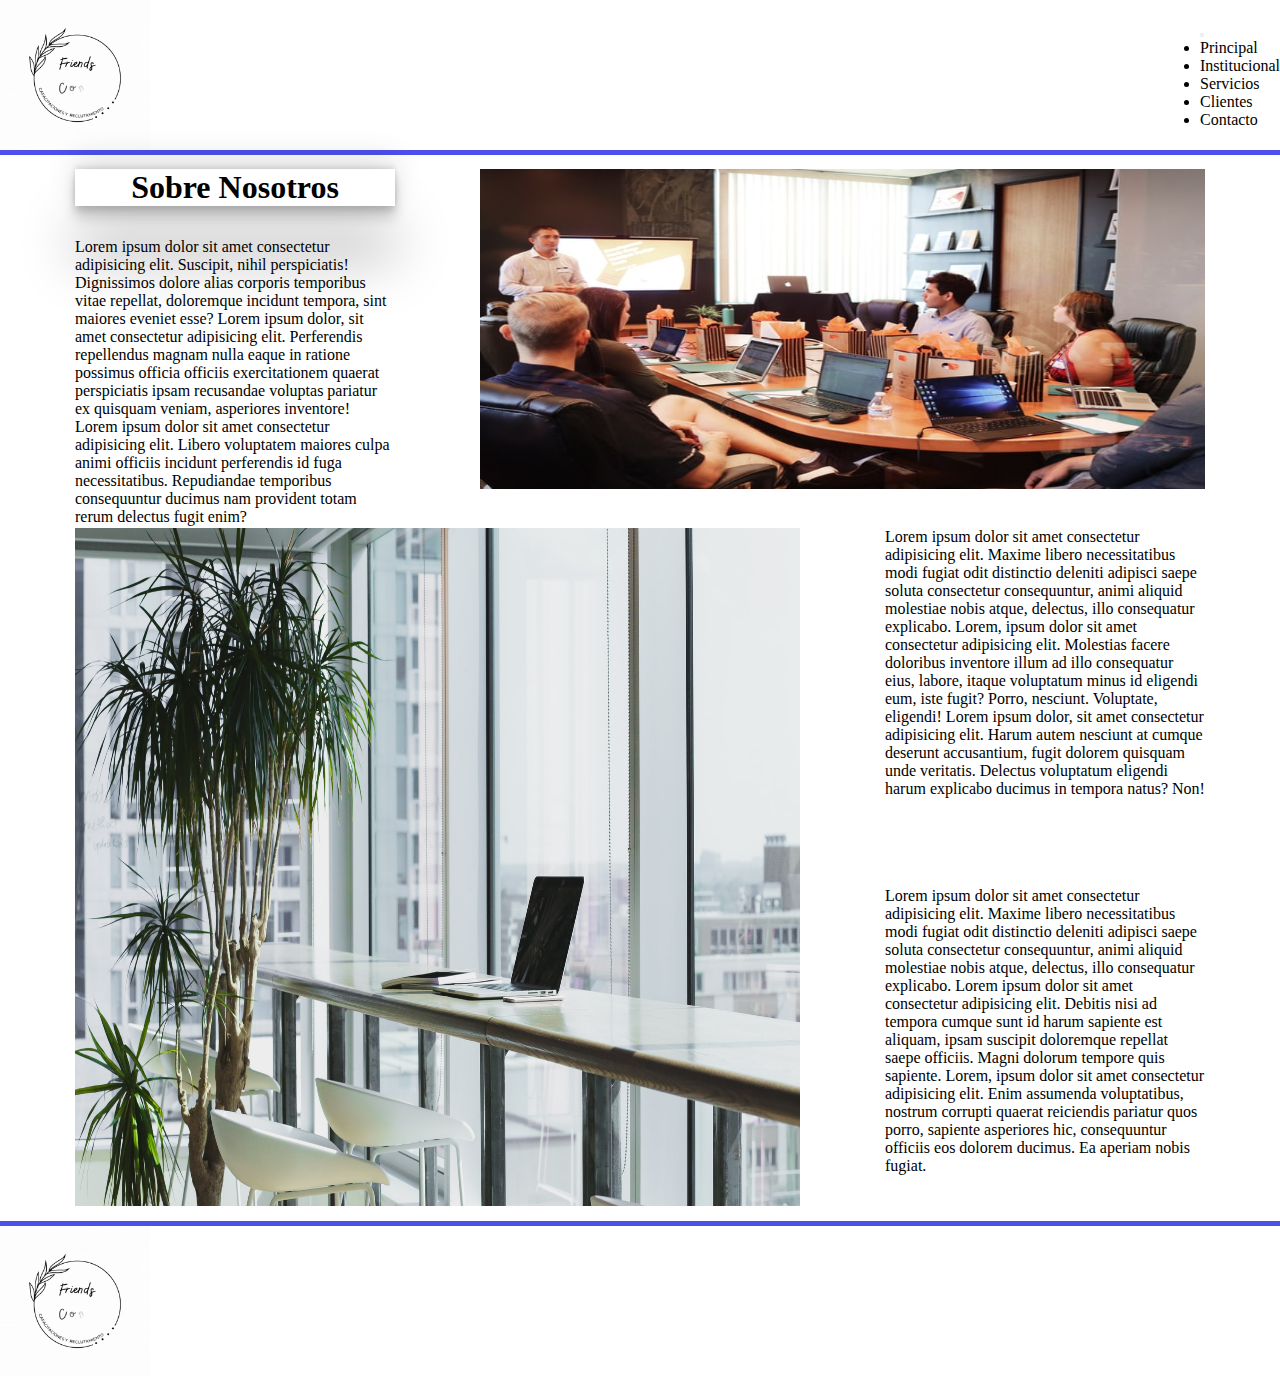
<file: index.html>
<!DOCTYPE html>
<html lang="en">
<head>
    <meta charset="UTF-8">
    <meta http-equiv="X-UA-Compatible" content="IE=edge">
    <meta name="viewport" content="width=device-width, initial-scale=1.0">
    <link href="https://cdn.jsdelivr.net/npm/bootstrap@5.2.0/dist/css/bootstrap.min.css" rel="stylesheet" integrity="sha384-gH2yIJqKdNHPEq0n4Mqa/HGKIhSkIHeL5AyhkYV8i59U5AR6csBvApHHNl/vI1Bx" crossorigin="anonymous">
    <link rel="stylesheet" href="./Css/style.css">
    <title>Consultora Friends</title>
</head>
<body>
    <div>
        <!-- inicio de header + nav --> 
        <header class="header">
            <img class="logo-img" src="./images/Friends.gif" alt="logo">
            
        <nav class="navbar navbar-expand-lg bg-light">
            <div class="container-fluid">
                <a class="navbar-brand" href="#"></a>
                <button class="navbar-toggler" type="button" data-bs-toggle="collapse" data-bs-target="#navbarNav" aria-controls="navbarNav" aria-expanded="false" aria-label="Toggle navigation">
                    <span class="navbar-toggler-icon"></span>
                </button>
                <div class="collapse navbar-collapse" id="navbarNav">
                    <ul class="navbar-nav">
                    <li class="nav-item">
                        <a class="nav-link active" aria-current="page" href="./index.html">Principal</a>
                    </li>
                    <li class="nav-item">
                        <a class="nav-link active" href="./pages/Institucional.html">Institucional</a>
                    </li>
                    <li class="nav-item">
                        <a class="nav-link active" href="./pages/Servicios.html">Servicios</a>
                    </li>
                    <li class="nav-item">
                        <a class="nav-link active" href="./pages/Clientes.html">Clientes</a>
                    </li>
                    <li class="nav-item">
                        <a class="nav-link active" href="./pages/Contacto.html">Contacto</a>
                    </li>
                    </ul>
                </div>
            </div>
        </nav>
        </header>
        <!-- cierre de header + nav -->

        <!-- inicio de main --> 
        <main class="main-index">
            <div id="hijo_uno">
                <h1>Sobre Nosotros</h1>
                <p>Lorem ipsum dolor sit amet consectetur adipisicing elit. Suscipit, nihil perspiciatis! Dignissimos dolore alias corporis temporibus vitae repellat, doloremque incidunt tempora, sint maiores eveniet esse? Lorem ipsum dolor, sit amet consectetur adipisicing elit. Perferendis repellendus magnam nulla eaque in ratione possimus officia officiis exercitationem quaerat perspiciatis ipsam recusandae voluptas pariatur ex quisquam veniam, asperiores inventore! Lorem ipsum dolor sit amet consectetur adipisicing elit. Libero voluptatem maiores culpa animi officiis incidunt perferendis id fuga necessitatibus. Repudiandae temporibus consequuntur ducimus nam provident totam rerum delectus fugit enim?</p>
            </div>    
            <div id="hijo_dos"> 
                <img src="./images/fondo.jpg" alt="images">
            </div>
            <div id="hijo_tres">
                <img src="./images/Institucional-2.jpg" alt="images">
            </div>   
            <div id="hijo_cuatro">
                <p>Lorem ipsum dolor sit amet consectetur adipisicing elit. Maxime libero necessitatibus modi fugiat odit distinctio deleniti adipisci saepe soluta consectetur consequuntur, animi aliquid molestiae nobis atque, delectus, illo consequatur explicabo. Lorem, ipsum dolor sit amet consectetur adipisicing elit. Molestias facere doloribus inventore illum ad illo consequatur eius, labore, itaque voluptatum minus id eligendi eum, iste fugit? Porro, nesciunt. Voluptate, eligendi! Lorem ipsum dolor, sit amet consectetur adipisicing elit. Harum autem nesciunt at cumque deserunt accusantium, fugit dolorem quisquam unde veritatis. Delectus voluptatum eligendi harum explicabo ducimus in tempora natus? Non!</p>
            </div>   
            <div id="hijo_cinco">
                <p>Lorem ipsum dolor sit amet consectetur adipisicing elit. Maxime libero necessitatibus modi fugiat odit distinctio deleniti adipisci saepe soluta consectetur consequuntur, animi aliquid molestiae nobis atque, delectus, illo consequatur explicabo. Lorem ipsum dolor sit amet consectetur adipisicing elit. Debitis nisi ad tempora cumque sunt id harum sapiente est aliquam, ipsam suscipit doloremque repellat saepe officiis. Magni dolorum tempore quis sapiente. Lorem, ipsum dolor sit amet consectetur adipisicing elit. Enim assumenda voluptatibus, nostrum corrupti quaerat reiciendis pariatur quos porro, sapiente asperiores hic, consequuntur officiis eos dolorem ducimus. Ea aperiam nobis fugiat.</p>
            </div>
        </main>
        <!-- cierre de main -->

        <!-- inicio de footer --> 
        <footer>
            <img class="logo-img" src="./images/Friends.gif" alt="logo">
            
            <div>
                <i class="bi bi-facebook"></i>
                <i class="bi bi-whatsapp"></i>
                <i class="bi bi-instagram"></i>
            </div>
        </footer>
        <!-- cierre de footer -->
    </div>

    <script src="https://cdn.jsdelivr.net/npm/bootstrap@5.2.0/dist/js/bootstrap.bundle.min.js" integrity="sha384-A3rJD856KowSb7dwlZdYEkO39Gagi7vIsF0jrRAoQmDKKtQBHUuLZ9AsSv4jD4Xa" crossorigin="anonymous"></script>
</body>
</html>
</file>
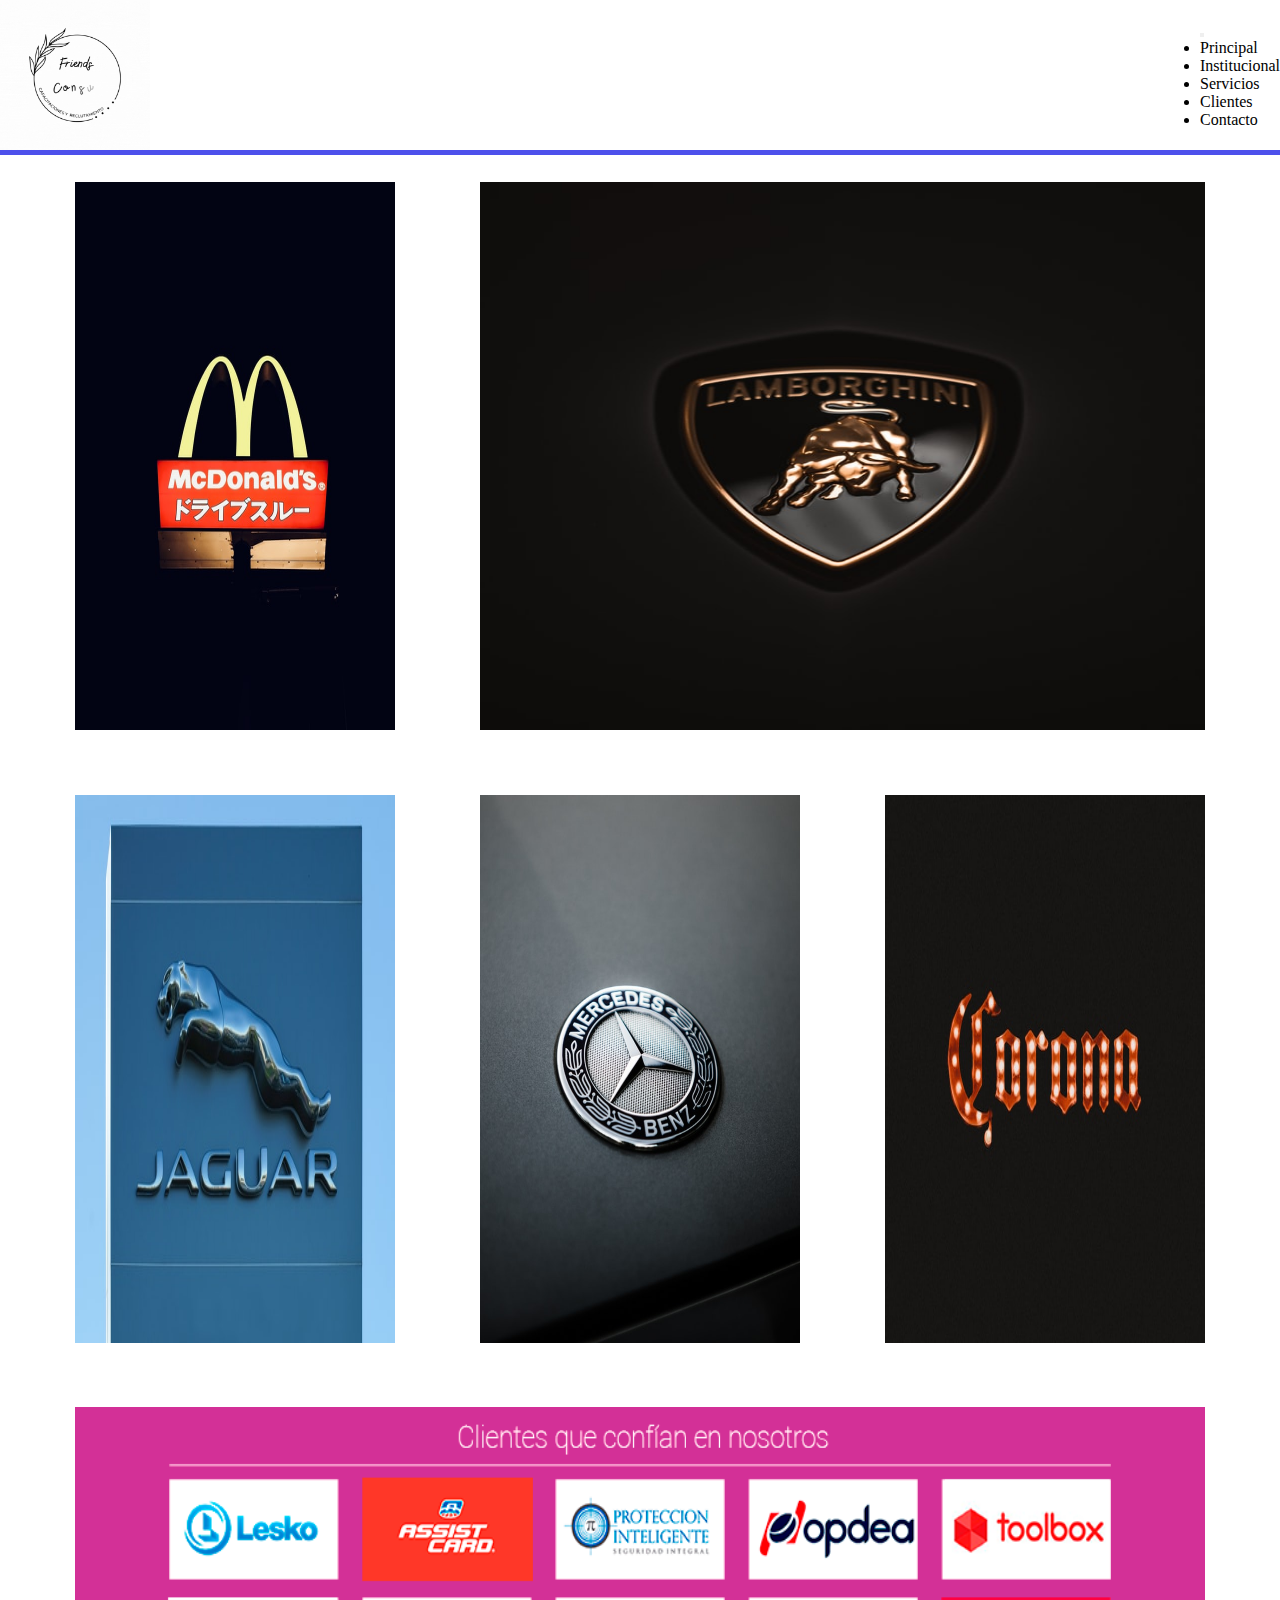
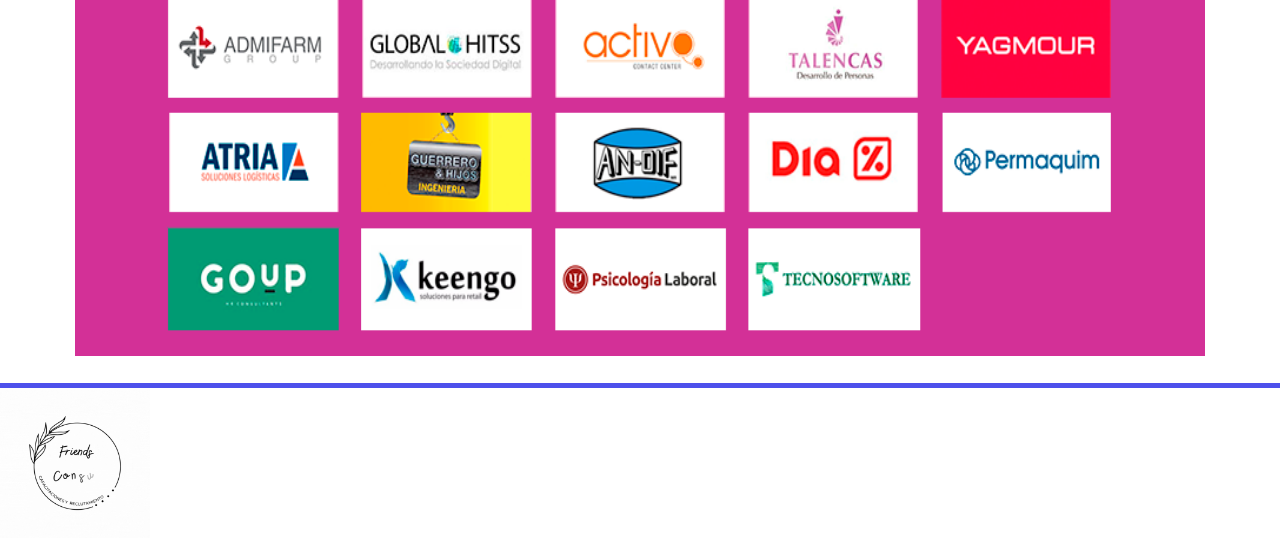
<file: pages/Clientes.html>
<!DOCTYPE html>
<html lang="en">
<head>
    <meta charset="UTF-8">
    <meta http-equiv="X-UA-Compatible" content="IE=edge">
    <meta name="viewport" content="width=device-width, initial-scale=1.0">
    <link href="https://cdn.jsdelivr.net/npm/bootstrap@5.2.0/dist/css/bootstrap.min.css" rel="stylesheet" integrity="sha384-gH2yIJqKdNHPEq0n4Mqa/HGKIhSkIHeL5AyhkYV8i59U5AR6csBvApHHNl/vI1Bx" crossorigin="anonymous">
    <link rel="stylesheet" href="../Css/style.css">
    <title>Clientes</title>
</head>
<body>
    <!-- inicio de header + nav --> 
    <div>
        <header class="header">
            <img class="logo-img" src="../images/Friends.gif" alt="logo">
            <nav class="navbar navbar-expand-lg bg-light">
                <div class="container-fluid">
                    <a class="navbar-brand" href="#"></a>
                    <button class="navbar-toggler" type="button" data-bs-toggle="collapse" data-bs-target="#navbarNav" aria-controls="navbarNav" aria-expanded="false" aria-label="Toggle navigation">
                        <span class="navbar-toggler-icon"></span>
                    </button>
                    <div class="collapse navbar-collapse" id="navbarNav">
                        <ul class="navbar-nav">
                        <li class="nav-item">
                            <a class="nav-link active" aria-current="page" href="../index.html">Principal</a>
                        </li>
                        <li class="nav-item">
                            <a class="nav-link" href="./Institucional.html">Institucional</a>
                        </li>
                        <li class="nav-item">
                            <a class="nav-link" href="./Servicios.html">Servicios</a>
                        </li>
                        <li class="nav-item">
                            <a class="nav-link" href="./Clientes.html">Clientes</a>
                        </li>
                        <li class="nav-item">
                            <a class="nav-link" href="./Contacto.html">Contacto</a>
                        </li>
                        </ul>
                    </div>
                </div>
            </nav>
        </header>
        <!-- cierre de header + nav -->
        
        <!-- inicio de main --> 
        <main class="main-clientes">
            <div id="hijo_cuatro">
                <img src="../images/cedric-streit-H7qMwOxf6Z8-unsplash.jpg" alt="images">
            </div>
            <div id="hijo_dos">
                <img src="../images/chris-kursikowski-ze5wHM9kplc-unsplash.jpg" alt="images">
            </div>
            <div id="hijo_seis"> 
                <img src="../images/clientes.png" alt="images">
            </div>
            <div id="hijo_1">
                <img src="../images/hu-jiarui-Luhg-tamGfA-unsplash.jpg" alt="images">
            </div>
            <div id="hijo_cinco">
                <img src="../images/samuel-regan-asante-g4F_ubfTKbU-unsplash.jpg" alt="images">
            </div>
            <div id="hijo_tres">
                <img src="../images/viktor-forgacs-MGVLBuXS6Ic-unsplash (1).jpg" alt="images">
            </div>
        </main>
        <!-- cierre de main -->

        <!-- inicio de footer --> 
        <footer class="footer">
            <div>
                <img class="logo-img" src="../images/Friends.gif" alt="logo">
            </div>

        </footer>
        <!-- cierre de footer -->

    </div>
    <script src="https://cdn.jsdelivr.net/npm/bootstrap@5.2.0/dist/js/bootstrap.bundle.min.js" integrity="sha384-A3rJD856KowSb7dwlZdYEkO39Gagi7vIsF0jrRAoQmDKKtQBHUuLZ9AsSv4jD4Xa" crossorigin="anonymous"></script>
</body>
</html>
</file>
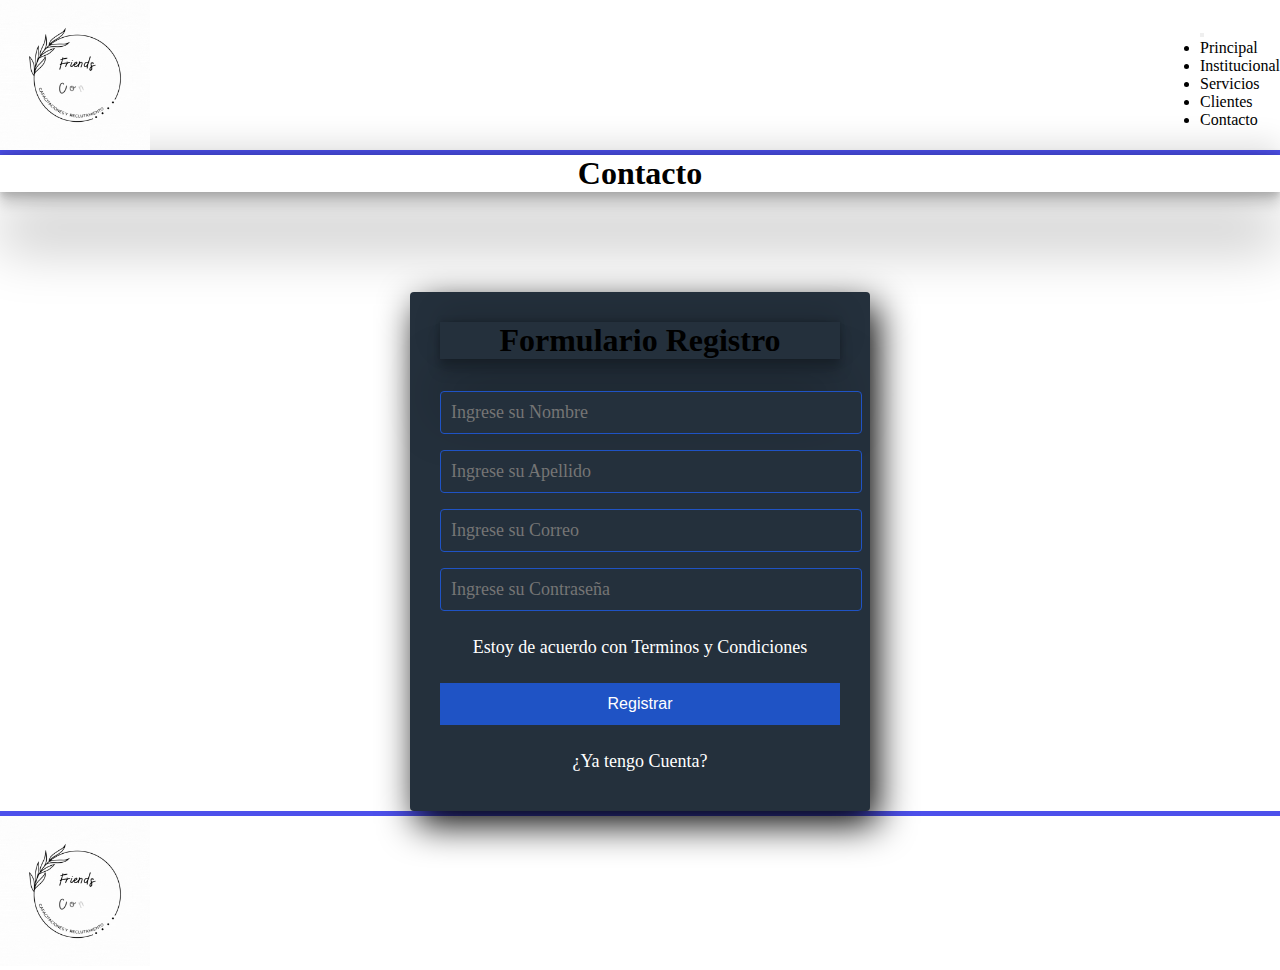
<file: pages/Contacto.html>
<!DOCTYPE html>
<html lang="en">
<head>
    <meta charset="UTF-8">
    <meta http-equiv="X-UA-Compatible" content="IE=edge">
    <meta name="viewport" content="width=device-width, initial-scale=1.0">
    <link href="https://cdn.jsdelivr.net/npm/bootstrap@5.2.0/dist/css/bootstrap.min.css" rel="stylesheet" integrity="sha384-gH2yIJqKdNHPEq0n4Mqa/HGKIhSkIHeL5AyhkYV8i59U5AR6csBvApHHNl/vI1Bx" crossorigin="anonymous">
    <link rel="stylesheet" href="../Css/style.css">
    <title>Contacto</title>
</head>
<body>
    <div>
        <!-- inicio de header + nav -->
        <header class="header">
            <img class="logo-img" src="../images/Friends.gif" alt="logo">
        
            <nav class="navbar navbar-expand-lg bg-light">
                <div class="container-fluid">
                    <a class="navbar-brand" href="#"></a>
                    <button class="navbar-toggler" type="button" data-bs-toggle="collapse" data-bs-target="#navbarNav" aria-controls="navbarNav" aria-expanded="false" aria-label="Toggle navigation">
                        <span class="navbar-toggler-icon"></span>
                    </button>
                    <div class="collapse navbar-collapse" id="navbarNav">
                        <ul class="navbar-nav">
                        <li class="nav-item">
                            <a class="nav-link active" aria-current="page" href="../index.html">Principal</a>
                        </li>
                        <li class="nav-item">
                            <a class="nav-link" href="./Institucional.html">Institucional</a>
                        </li>
                        <li class="nav-item">
                            <a class="nav-link" href="./Servicios.html">Servicios</a>
                        </li>
                        <li class="nav-item">
                            <a class="nav-link" href="./Clientes.html">Clientes</a>
                        </li>
                        <li class="nav-item">
                            <a class="nav-link" href="./Contacto.html">Contacto</a>
                        </li>
                        </ul>
                    </div>
                </div>
            </nav>
        </header>
        <!-- cierre de header + nav -->

        <!-- inicio de main -->
        <main class="main-contacto">
            <div>
                <div><h1>Contacto</h1>
                    <section class="form-register" >
                        <h1>Formulario Registro</h1>
                        <input class="controls" type="text" name="nombres" id="nombres" placeholder="Ingrese su Nombre">
                        <input class="controls" type="text" name="apellidos" id="apellidos" placeholder="Ingrese su Apellido">
                        <input class="controls" type="email" name="correo" id="correo" placeholder="Ingrese su Correo">
                        <input class="controls" type="password" name="correo" id="correo" placeholder="Ingrese su Contraseña">
                        <p>Estoy de acuerdo con <a href="#">Terminos y Condiciones</a></p>
                        <input class="botons" type="submit" value="Registrar">
                        <p><a href="#">¿Ya tengo Cuenta?</a></p>
                    </section>
                </div>
            </div>
        </main>
        <!-- cierre de main -->

        <!-- inicio de footer --> 
        <footer class="footer">
            <div>
                <img class="logo-img" src="../images/Friends.gif" alt="logo">
            </div>

        </footer>
        <!-- cierre de footer -->

    </div>
    <script src="https://cdn.jsdelivr.net/npm/bootstrap@5.2.0/dist/js/bootstrap.bundle.min.js" integrity="sha384-A3rJD856KowSb7dwlZdYEkO39Gagi7vIsF0jrRAoQmDKKtQBHUuLZ9AsSv4jD4Xa" crossorigin="anonymous"></script>
</body>
</html>
</file>
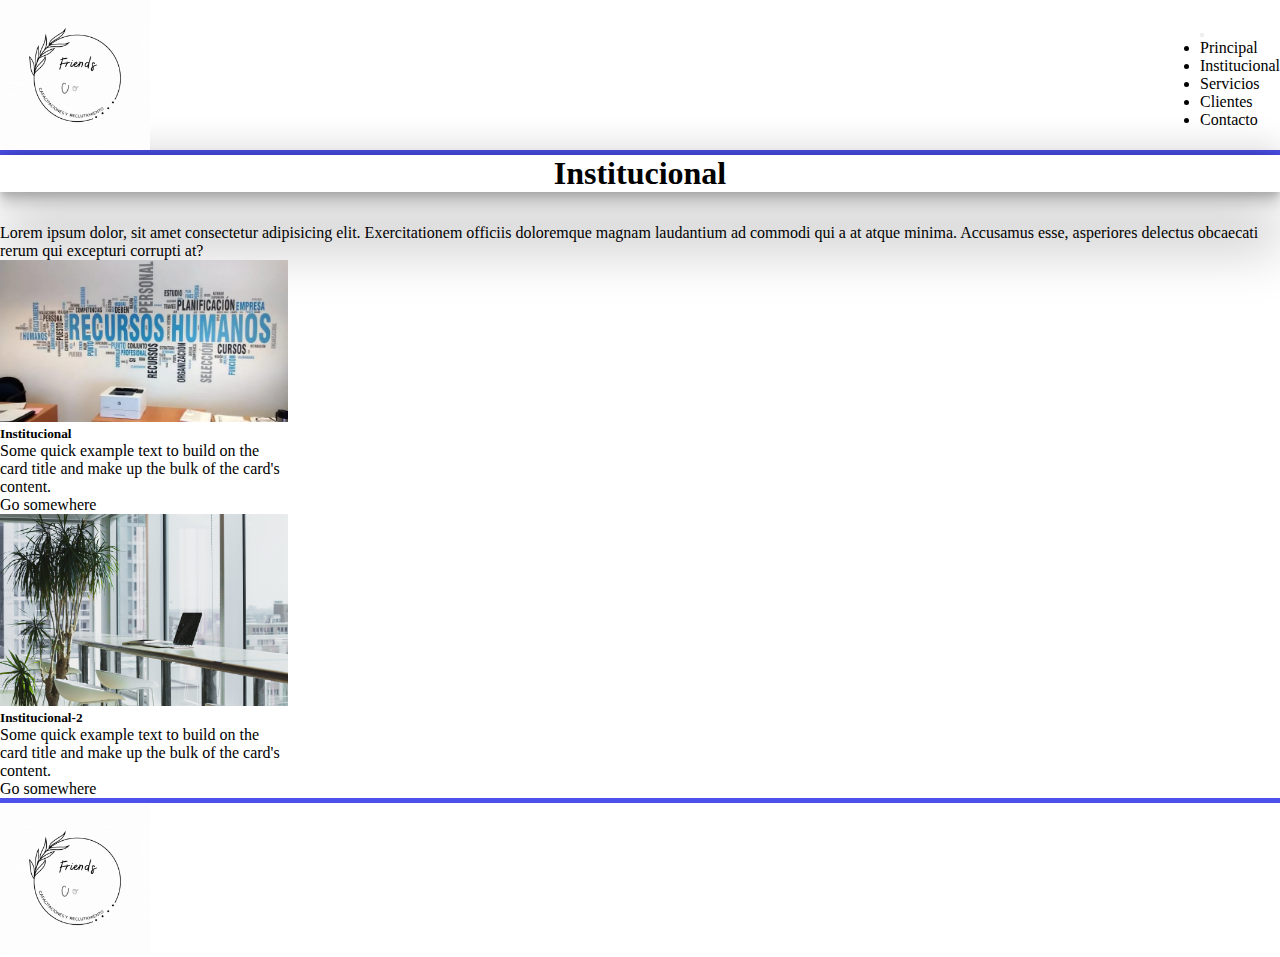
<file: pages/Institucional.html>
<!DOCTYPE html>
<html lang="en">
<head>
    <meta charset="UTF-8">
    <meta http-equiv="X-UA-Compatible" content="IE=edge">
    <meta name="viewport" content="width=device-width, initial-scale=1.0">
    <link href="https://cdn.jsdelivr.net/npm/bootstrap@5.2.0/dist/css/bootstrap.min.css" rel="stylesheet" integrity="sha384-gH2yIJqKdNHPEq0n4Mqa/HGKIhSkIHeL5AyhkYV8i59U5AR6csBvApHHNl/vI1Bx" crossorigin="anonymous">
    <link rel="stylesheet" href="../Css/style.css">
    <title>Institucional</title>
</head>
<body>
    <div>
        <header class="header">
            <img class="logo-img" src="../images/Friends.gif" alt="logo">
        
            <nav class="navbar navbar-expand-lg bg-light">
                <div class="container-fluid">
                    <a class="navbar-brand" href="#"></a>
                    <button class="navbar-toggler" type="button" data-bs-toggle="collapse" data-bs-target="#navbarNav" aria-controls="navbarNav" aria-expanded="false" aria-label="Toggle navigation">
                        <span class="navbar-toggler-icon"></span>
                    </button>
                    <div class="collapse navbar-collapse" id="navbarNav">
                        <ul class="navbar-nav">
                        <li class="nav-item">
                            <a class="nav-link active" aria-current="page" href="../index.html">Principal</a>
                        </li>
                        <li class="nav-item">
                            <a class="nav-link" href="./Institucional.html">Institucional</a>
                        </li>
                        <li class="nav-item">
                            <a class="nav-link" href="./Servicios.html">Servicios</a>
                        </li>
                        <li class="nav-item">
                            <a class="nav-link" href="./Clientes.html">Clientes</a>
                        </li>
                        <li class="nav-item">
                            <a class="nav-link" href="./Contacto.html">Contacto</a>
                        </li>
                        </ul>
                    </div>
                </div>
            </nav>
        </header>

        <main class="main-institucional">
            <div>
                <h1>Institucional</h1>
                <p>Lorem ipsum dolor, sit amet consectetur adipisicing elit. Exercitationem officiis doloremque magnam laudantium ad commodi qui a at atque minima. Accusamus esse, asperiores delectus obcaecati rerum qui excepturi corrupti at?</p>
            </div>
            <div class="d-flex justify-content-around">
            <div class="card-1" style="width: 18rem;">
                <img src="../images/institucional.png" class="card-img-top" alt="images>
                <div class="card-body">
                <h5 class="card-title">Institucional</h5>
                <p class="card-text">Some quick example text to build on the card title and make up the bulk of the card's content.</p>
                <a href="#" class="btn btn-primary">Go somewhere</a>
                </div>
            </div>
            <div class="card-2" style="width: 18rem;">
                <img src="../images/Institucional-2.jpg" class="card-img-top" alt="images>
                <div class="card-body">
                <h5 class="card-title">Institucional-2</h5>
                <p class="card-text">Some quick example text to build on the card title and make up the bulk of the card's content.</p>
                <a href="#" class="btn btn-primary">Go somewhere</a>
                </div>
            </div>
            </div>
        </main>
        <!-- inicio de footer --> 
        <footer class="footer">
            <div>
                <img class="logo-img" src="../images/Friends.gif" alt="logo">
            </div>

        </footer>
        <!-- cierre de footer -->

    </div>
<script src="https://cdn.jsdelivr.net/npm/bootstrap@5.2.0/dist/js/bootstrap.bundle.min.js" integrity="sha384-A3rJD856KowSb7dwlZdYEkO39Gagi7vIsF0jrRAoQmDKKtQBHUuLZ9AsSv4jD4Xa" crossorigin="anonymous"></script>
</body>
</html>
</file>
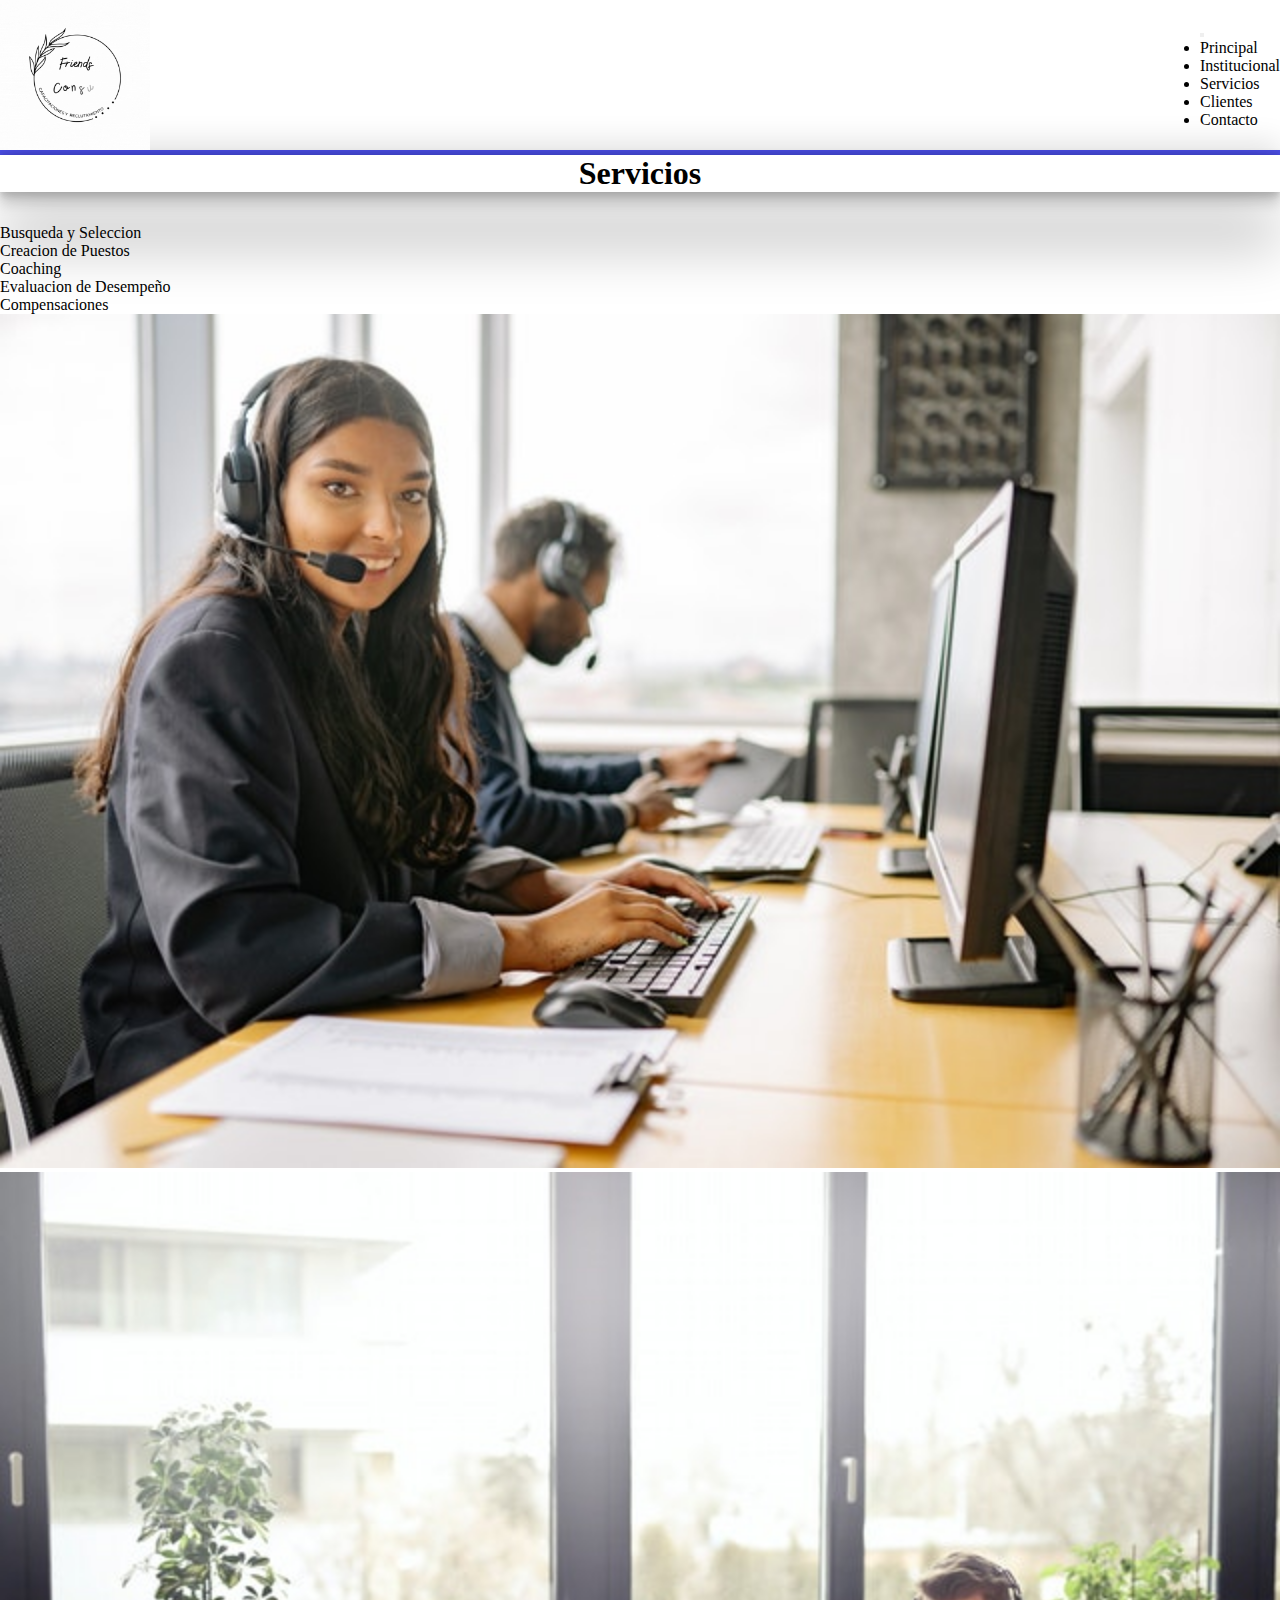
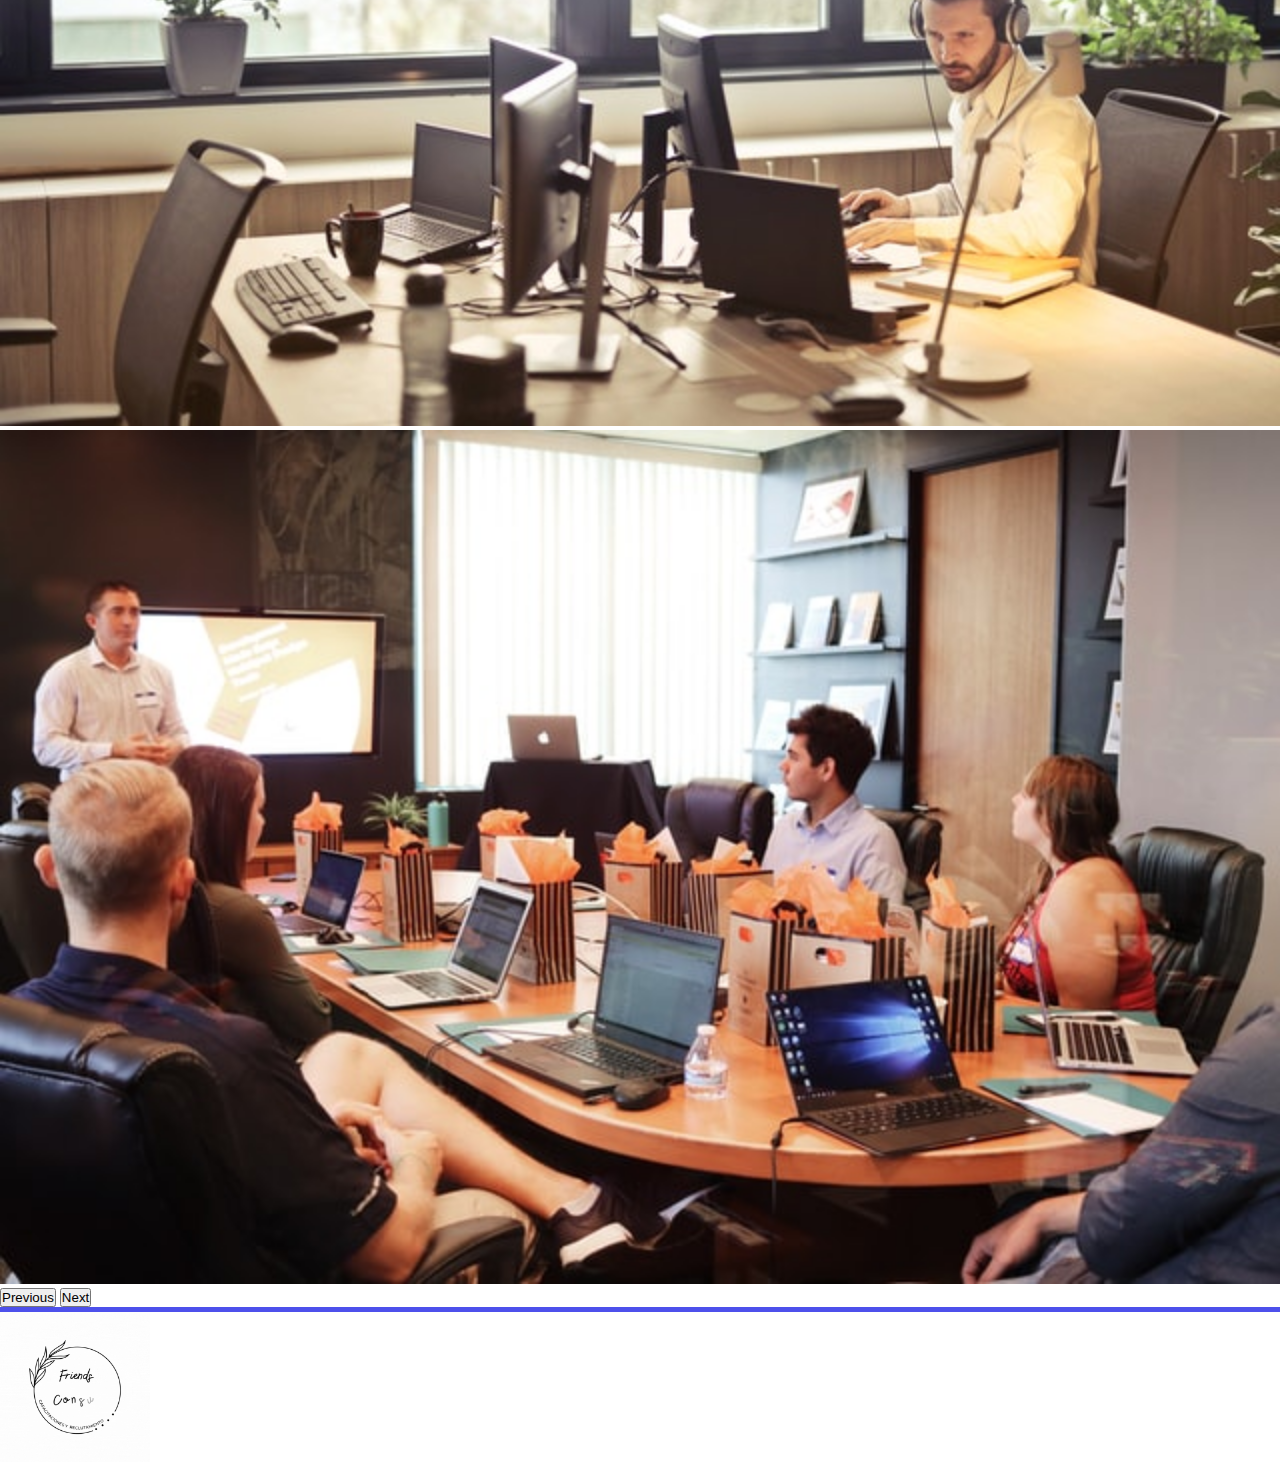
<file: pages/Servicios.html>
<!DOCTYPE html>
<html lang="en">
<head>
    <meta charset="UTF-8">
    <meta http-equiv="X-UA-Compatible" content="IE=edge">
    <meta name="viewport" content="width=device-width, initial-scale=1.0">
    <link href="https://cdn.jsdelivr.net/npm/bootstrap@5.2.0/dist/css/bootstrap.min.css" rel="stylesheet" integrity="sha384-gH2yIJqKdNHPEq0n4Mqa/HGKIhSkIHeL5AyhkYV8i59U5AR6csBvApHHNl/vI1Bx" crossorigin="anonymous">
    <link rel="stylesheet" href="../Css/style.css">
    <title>Servicios</title>
</head>
<body>
    <div>
        <header class="header">
            <img class="logo-img" src="../images/Friends.gif" alt="logo">
            <nav class="navbar navbar-expand-lg bg-light">
                <div class="container-fluid">
                    <a class="navbar-brand" href="#"></a>
                    <button class="navbar-toggler" type="button" data-bs-toggle="collapse" data-bs-target="#navbarNav" aria-controls="navbarNav" aria-expanded="false" aria-label="Toggle navigation">
                        <span class="navbar-toggler-icon"></span>
                    </button>
                    <div class="collapse navbar-collapse" id="navbarNav">
                        <ul class="navbar-nav">
                        <li class="nav-item">
                            <a class="nav-link active" aria-current="page" href="../index.html">Principal</a>
                        </li>
                        <li class="nav-item">
                            <a class="nav-link" href="./Institucional.html">Institucional</a>
                        </li>
                        <li class="nav-item">
                            <a class="nav-link" href="./Servicios.html">Servicios</a>
                        </li>
                        <li class="nav-item">
                            <a class="nav-link" href="./Clientes.html">Clientes</a>
                        </li>
                        <li class="nav-item">
                            <a class="nav-link" href="./Contacto.html">Contacto</a>
                        </li>
                        </ul>
                    </div>
                </div>
            </nav>
        </header>

        <main class="main-servicios">
            <div id="hijo_uno">
                <h1>Servicios</h1>
                <ul>
                    <li>Busqueda y Seleccion</li>
                    <li>Creacion de Puestos</li>
                    <li>Coaching</li>
                    <li>Evaluacion de Desempeño</li>
                    <li>Compensaciones</li>
                </ul>
            </div>

            <div id="carouselExampleFade" class="carousel slide carousel-fade" data-bs-ride="carousel">
                <div class="carousel-inner">
                <div class="carousel-item active">
                    <img src="../images/pexels-yan-krukov-8867434.jpg" class="d-block w-100" alt="images">
                </div>
                <div class="carousel-item">
                    <img src="../images/pexels-andrea-piacquadio-845451.jpg" class="d-block w-100" alt="images">
                </div>
                <div class="carousel-item">
                    <img src="../images/fondo.jpg" class="d-block w-100" alt="images">
                </div>
                </div>
                <button class="carousel-control-prev" type="button" data-bs-target="#carouselExampleFade" data-bs-slide="prev">
                <span class="carousel-control-prev-icon" aria-hidden="true"></span>
                <span class="visually-hidden">Previous</span>
                </button>
                <button class="carousel-control-next" type="button" data-bs-target="#carouselExampleFade" data-bs-slide="next">
                <span class="carousel-control-next-icon" aria-hidden="true"></span>
                <span class="visually-hidden">Next</span>
                </button>
            </div>
        </main>

        <!-- inicio de footer --> 
        <footer class="footer">
            <div>
                <img class="logo-img" src="../images/Friends.gif" alt="logo">
            </div>

        </footer>
        <!-- cierre de footer -->

    </div>
    <script src="https://cdn.jsdelivr.net/npm/bootstrap@5.2.0/dist/js/bootstrap.bundle.min.js" integrity="sha384-A3rJD856KowSb7dwlZdYEkO39Gagi7vIsF0jrRAoQmDKKtQBHUuLZ9AsSv4jD4Xa" crossorigin="anonymous"></script>
</body>
</html>
</file>
<file: Css/style.css>
*{
    margin: 0;
    padding: 0;
}

.main-index{
    display: grid;
    grid-area: main;
    grid-template-columns: 25% 25% 25%;
    grid-template-rows: 30% 30% 30%;
    grid-template-areas:"box1 box2 box2"
                        "box3 box3 box4"
                        "box3 box3 box5";
    justify-content: space-evenly;
    align-content: space-around;
    column-gap: 10px;
    row-gap: 10px;
    border-bottom: 5px solid rgb(77, 80, 235);
}

.main-clientes{
    display: grid;
    grid-area: main;
    grid-template-columns: 25% 25% 25%;
    grid-template-rows: 30% 30% 30%;
    grid-template-areas:"box1 box2 box2"
                        "box3 box4 box5"
                        "box6 box6 box6";
    justify-content: space-evenly;
    align-content: space-around;
    column-gap: 10px;
    row-gap: 10px;
    border-bottom: 5px solid rgb(77, 80, 235);
}

#hijo_uno{
    grid-area: box1;
}
#hijo_dos{
    grid-area: box2;
}
#hijo_tres{
    grid-area: box3;
}
#hijo_cuatro{
    grid-area: box4;
}
#hijo_cinco{
    grid-area: box5;
}
#hijo_seis{
    grid-area: box6;
}

.main-servicios{
    border-bottom: 5px solid rgb(77, 80, 235);
}

.main-contacto{
    border-bottom: 5px solid rgb(77, 80, 235);
}

.main-institucional{
    border-bottom: 5px solid rgb(77, 80, 235);
}
nav a:hover{ 
    background-color:#757575;
    color:#ffffff;
    transform:scale(2,2);
    transition: all 0.9s;
}

header{
    grid-area: header;
    display: flex;
    justify-content: space-between;
    align-items: center;
    border-bottom: 5px solid rgb(77, 80, 235);
    background-size: contain;
    color: black;
}

.header-menu{
    list-style-type: none;
}

.header-menu li{
    display: inline-block;
    margin: 20px;
    background-color: rgb(155, 53, 87);
    display: inline-block; 
    padding: 15px 15px;
    border-radius: 10px;
}

a{
    text-decoration: none;
    color: black;
}

.logo-img{
    height: 150px;
    width: 150px;
}

h1{
    margin-bottom: 2rem;
    align-items: center;
    text-align: center;
    flex-direction: column;
    box-shadow: 10px;
    color: black;
    box-shadow: rgba(0, 0, 0, 0.25) 0px 54px 55px, rgba(0, 0, 0, 0.12) 0px -12px 30px, rgba(0, 0, 0, 0.12) 0px 4px 6px, rgba(0, 0, 0, 0.17) 0px 12px 13px, rgba(0, 0, 0, 0.09) 0px -3px 5px;
}

#institucional{
    text-align: left;
    font-style: italic;
    background-position: 0%;
    color: black;
}

#p{
    margin: 0px 0px;
    text-align: left;
    color:black;
}

.form-register {
    width: 400px;
    background: #24303c;
    padding: 30px;
    margin: auto;
    margin-top: 100px;
    border-radius: 4px;
    font-family: 'calibri';
    color: white;
    box-shadow: 7px 13px 37px #000;
}

.form-register h4 {
    font-size: 22px;
    margin-bottom: 20px;
}

.controls {
    width: 100%;
    background: #24303c;
    padding: 10px;
    border-radius: 4px;
    margin-bottom: 16px;
    border: 1px solid #1f53c5;
    font-family: 'calibri';
    font-size: 18px;
    color: white;
}

.form-register p {
    height: 40px;
    text-align: center;
    font-size: 18px;
    line-height: 40px;
}

.form-register a {
    color: white;
    text-decoration: none;
}

.form-register a:hover {
    color: white;
    text-decoration: underline;
}

.form-register .botons {
    width: 100%;
    background: #1f53c5;
    border: none;
    padding: 12px;
    color: white;
    margin: 16px 0;
    font-size: 16px;
}

img{
    height: 100%;
    width: 100%;
}


footer{
    grid-area: footer;
    grid-template-rows: 50% 50%;
}



@media only screen and (max-width:600px){

    .main-clientes{
        display: grid;
        grid-area: main;
        grid-template-columns: 1fr;
        grid-template-rows: 1fr 1fr 1fr 1fr 1fr 1fr  ;
        grid-template-areas:"box1"
                            "box2"
                            "box3"
                            "box4"
                            "box5"
                            "box6";
        justify-content: space-evenly;
        align-content: space-around;
        column-gap: 10px;
        row-gap: 10px;
        border-bottom: 5px solid rgb(77, 80, 235);
    }

    .main-index{
        display: grid;
        grid-area: main;
        grid-template-columns: 1fr;
        grid-template-rows: 1fr 1fr;
        grid-template-areas:"box1"
                            "box2"
                            "box5"
                            "box4"
                            "box3";
        justify-content: space-evenly;
        align-content: space-around;
        column-gap: 10px;
        row-gap: 10px;
        border-bottom: 5px solid rgb(77, 80, 235);
    }

    footer{
        display: grid;
        grid-template-columns: 1fr 1fr;
    }
}
</file>
